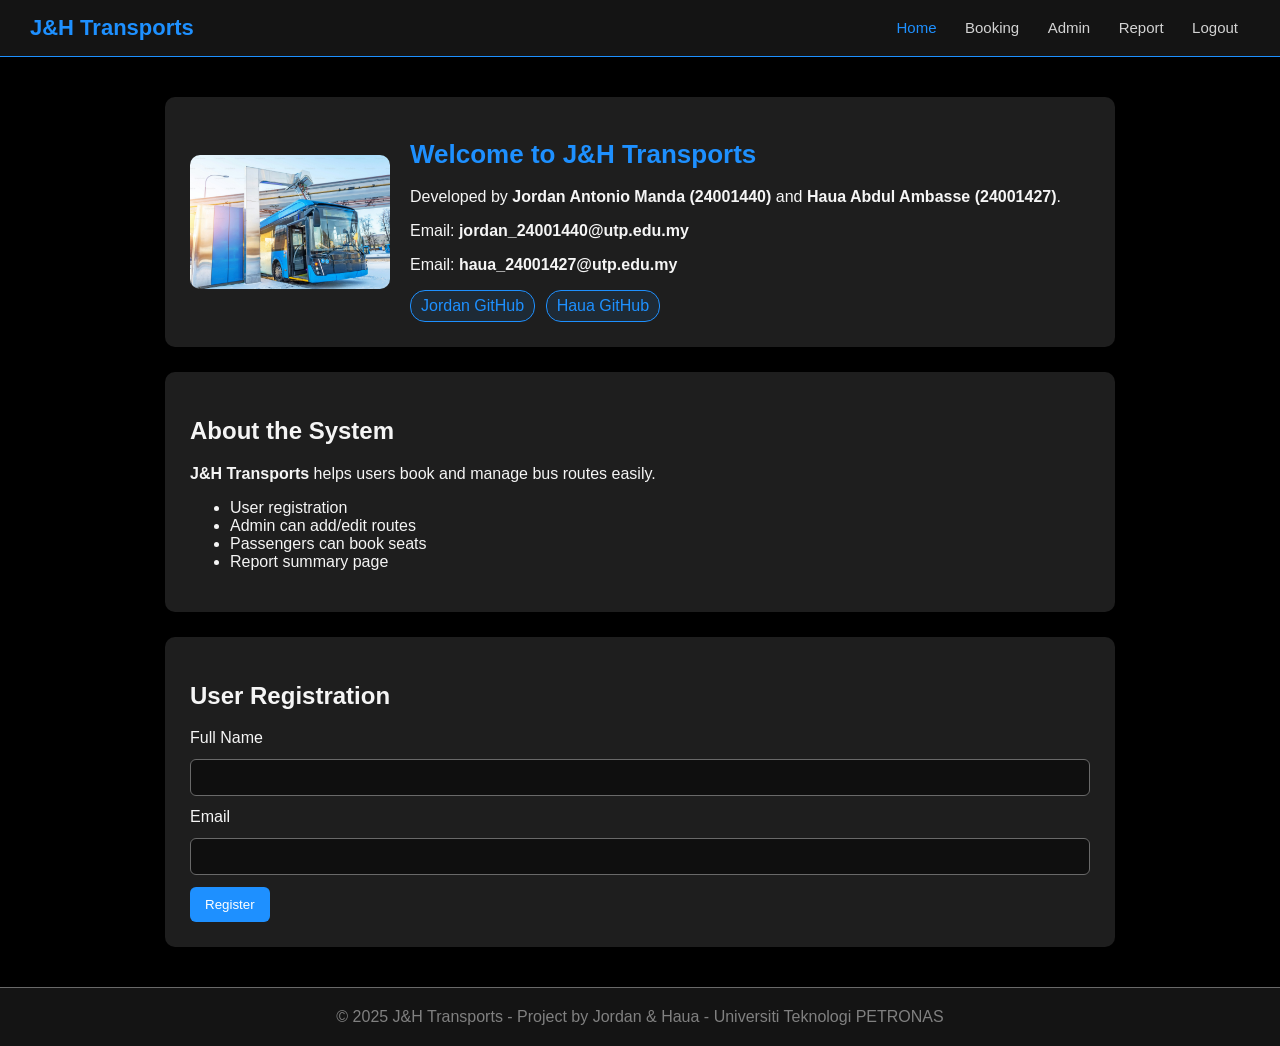
<file: index.html>
<!DOCTYPE html>
<html lang="en">
<head>
  <meta charset="UTF-8">
  <meta name="viewport" content="width=device-width, initial-scale=1.0">
  <title>J&H Transports - Home</title>
  <link rel="stylesheet" href="assets/style/style.css">
</head>
<body>

  <div class="nav">
    <div class="brand">J&H Transports</div>
    <div class="links">
      <a href="index.html" class="active">Home</a>
      <a href="booking.html">Booking</a>
      <a id="adminLink" href="#">Admin</a>
      <a href="report.html">Report</a>
      <a href="#" id="logoutBtn">Logout</a>
    </div>
  </div>

  <div class="container">

    <div class="card hero">
      <img src="assets/images/bus.jpg" class="avatar" alt="Bus Image">

      <div class="hero-right">
        <h1>Welcome to J&H Transports</h1>
        <p>Developed by <b>Jordan Antonio Manda (24001440)</b> and <b>Haua Abdul Ambasse (24001427)</b>.</p>
        <p>Email: <b>jordan_24001440@utp.edu.my</b></p>
        <p>Email: <b>haua_24001427@utp.edu.my</b></p>

        <div class="chips">
          <a class="chip" href="https://github.com/jordankewell99-star">Jordan GitHub</a>
          <a class="chip" href="https://github.com/hauaabdul">Haua GitHub</a>
        </div>
      </div>
    </div>

    <div class="card">
      <h2>About the System</h2>
      <p><b>J&H Transports</b> helps users book and manage bus routes easily.</p>
      <ul>
        <li>User registration</li>
        <li>Admin can add/edit routes</li>
        <li>Passengers can book seats</li>
        <li>Report summary page</li>
      </ul>
    </div>

    <div class="card">
      <h2>User Registration</h2>
      <form id="registerForm">
        <label>Full Name</label>
        <input type="text" id="userName" required>

        <label>Email</label>
        <input type="email" id="userEmail" required>

        <button class="btn" type="submit">Register</button>
      </form>
    </div>

  </div>

  <div class="footer">
    © 2025 J&H Transports - Project by Jordan & Haua - Universiti Teknologi PETRONAS
  </div>

  <script src="assets/js/main.js"></script>
</body>
</html>
</file>
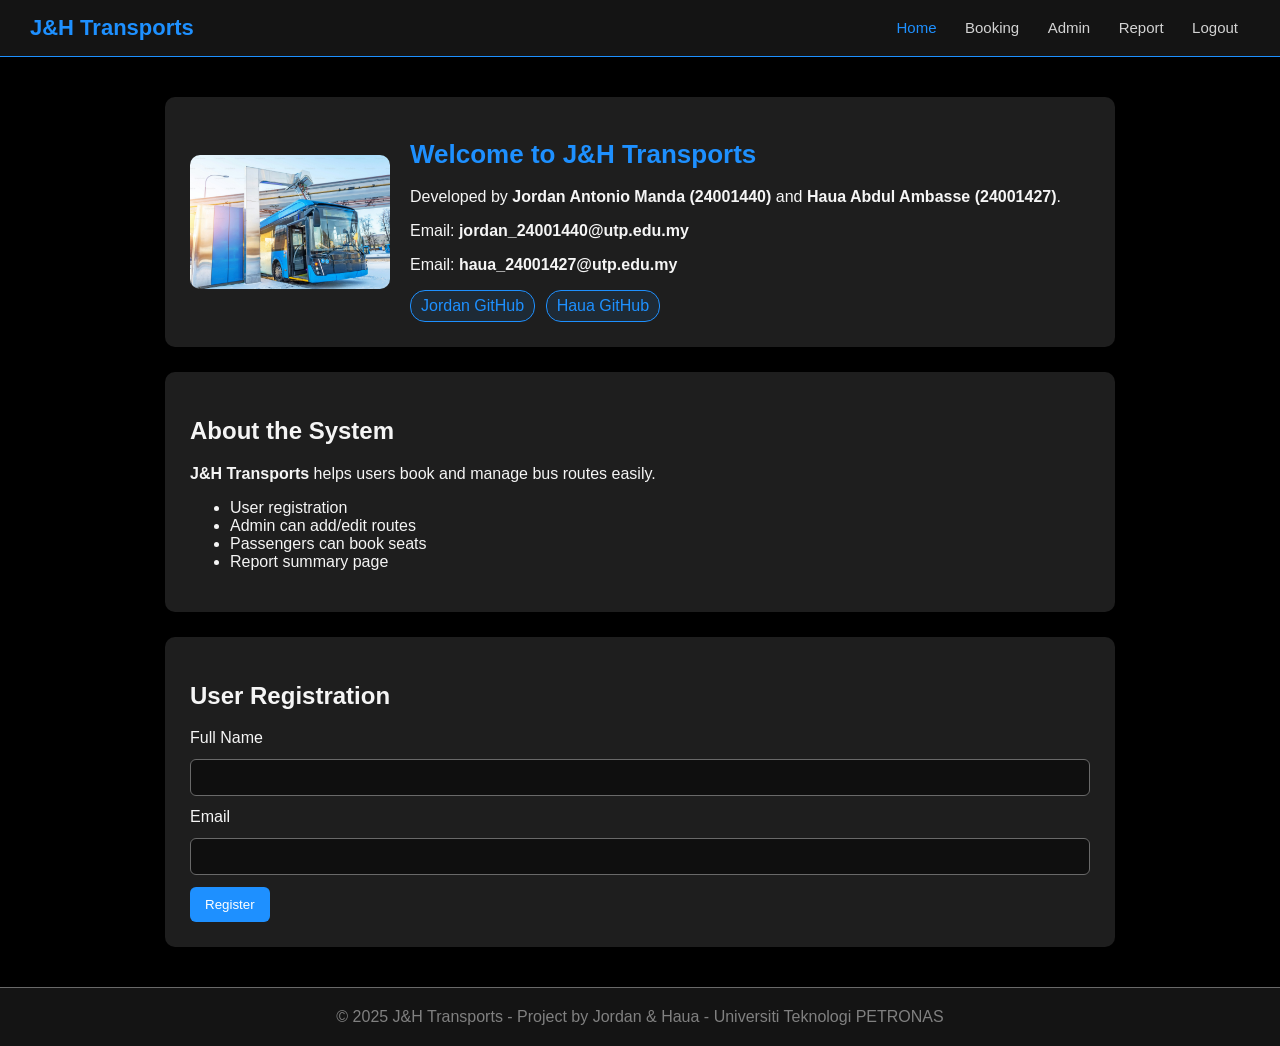
<file: admin.html>
<!DOCTYPE html>
<html lang="en">
<head>
  <meta charset="UTF-8">
  <meta name="viewport" content="width=device-width, initial-scale=1.0">
  <title>Admin - J&H Transports</title>
  <link rel="stylesheet" href="assets/style/style.css">
</head>
<body>

  <div class="nav">
    <div class="brand">J&H Transports</div>
    <div class="links">
      <a href="index.html">Home</a>
      <a href="booking.html">Booking</a>
      <a href="admin.html" class="active">Admin</a>
      <a href="report.html">Report</a>
      <a href="#" id="logoutBtn">Logout</a>
    </div>
  </div>

  <div class="container">

    <div class="card">
      <h2>Admin Page</h2>
      <p style="font-size:14px;color:gray;">Add routes to the system below.</p>

      <form id="routeForm">
        <label>Route Name</label>
        <input type="text" id="routeName" required>

        <label>Departure Time</label>
        <input type="time" id="departureTime" required>

        <label>Arrival Time</label>
        <input type="time" id="arrivalTime" required>

        <label>Max Seats</label>
        <input type="number" id="maxSeats" min="10" max="60" required>

        <label>Price (RM)</label>
        <input type="number" id="price" required>

        <button class="btn" type="submit">Add Route</button>
      </form>
    </div>

    <div class="card">
      <h2>Available Routes</h2>
      <table id="routeTable" border="1" width="100%" style="border-collapse: collapse;">
        <thead>
          <tr>
            <th>Route</th>
            <th>Departure</th>
            <th>Arrival</th>
            <th>Seats</th>
            <th>Price (RM)</th>
          </tr>
        </thead>
        <tbody></tbody>
      </table>
    </div>

  </div>

  <div class="footer">
    © 2025 J&H Transports - Project by Jordan & Haua - Universiti Teknologi PETRONAS
  </div>

  <script src="assets/js/main.js"></script>

</body>
</html>
</file>
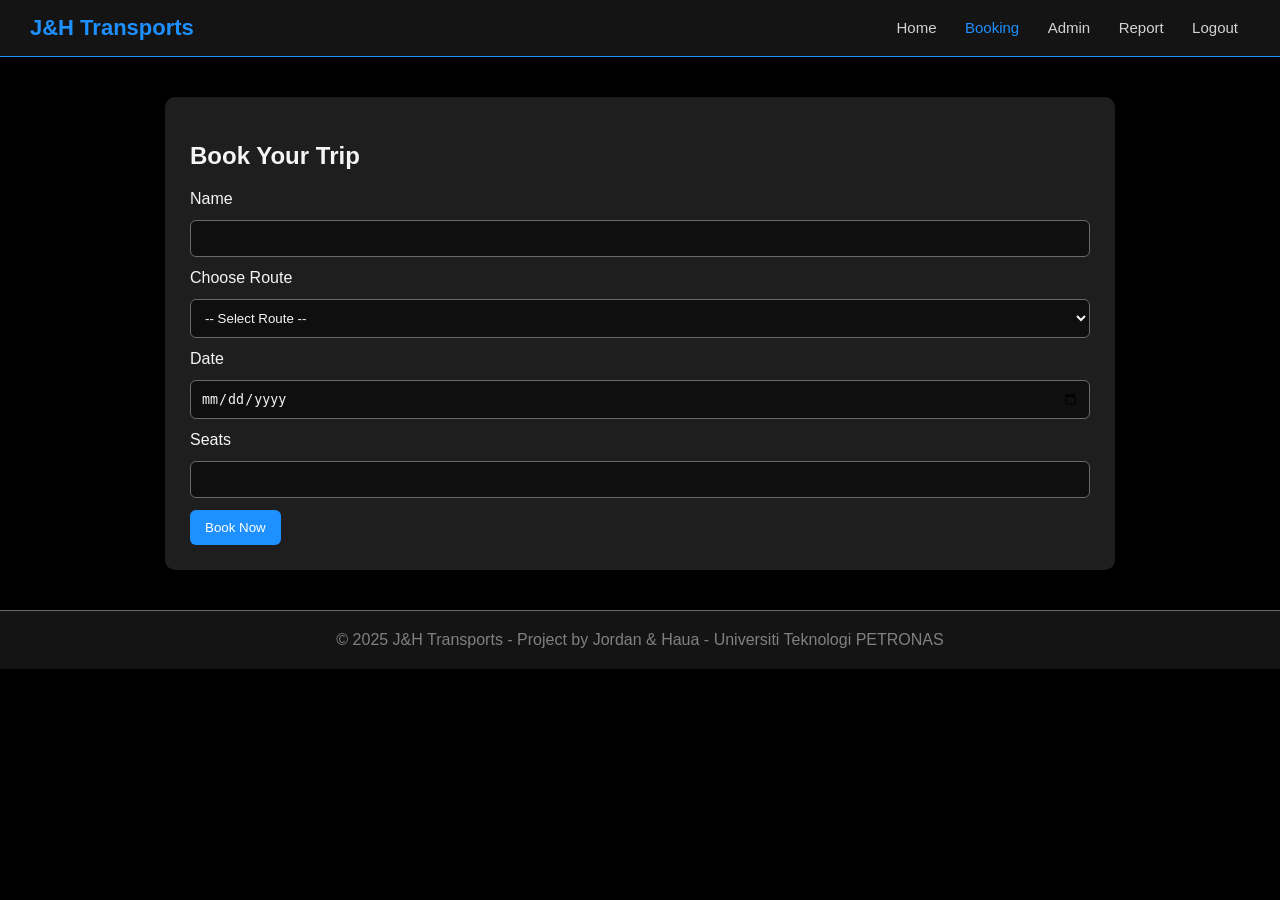
<file: booking.html>
<!DOCTYPE html>
<html lang="en">
<head>
  <meta charset="UTF-8">
  <meta name="viewport" content="width=device-width, initial-scale=1.0">
  <title>Booking - J&H Transports</title>
  <link rel="stylesheet" href="assets/style/style.css">
</head>
<body>

  <div class="nav">
    <div class="brand">J&H Transports</div>
    <div class="links">
      <a href="index.html">Home</a>
      <a href="booking.html" class="active">Booking</a>
      <a id="adminLink" href="#">Admin</a>
      <a href="report.html">Report</a>
      <a href="#" id="logoutBtn">Logout</a>
    </div>
  </div>

  <div class="container">
    <div class="card">
      <h2>Book Your Trip</h2>
      <form id="bookingForm">
        <label>Name</label>
        <input type="text" id="bookName" required>

        <label>Choose Route</label>
        <select id="routeSelect" required></select>

        <label>Date</label>
        <input type="date" id="bookDate" required>

        <label>Seats</label>
        <input type="number" id="bookSeats" min="1" max="10" required>

        <button class="btn" type="submit">Book Now</button>
      </form>
    </div>
  </div>

  <div class="footer">
    © 2025 J&H Transports - Project by Jordan & Haua - Universiti Teknologi PETRONAS
  </div>

  <script src="assets/js/main.js"></script>
</body>
</html>
</file>
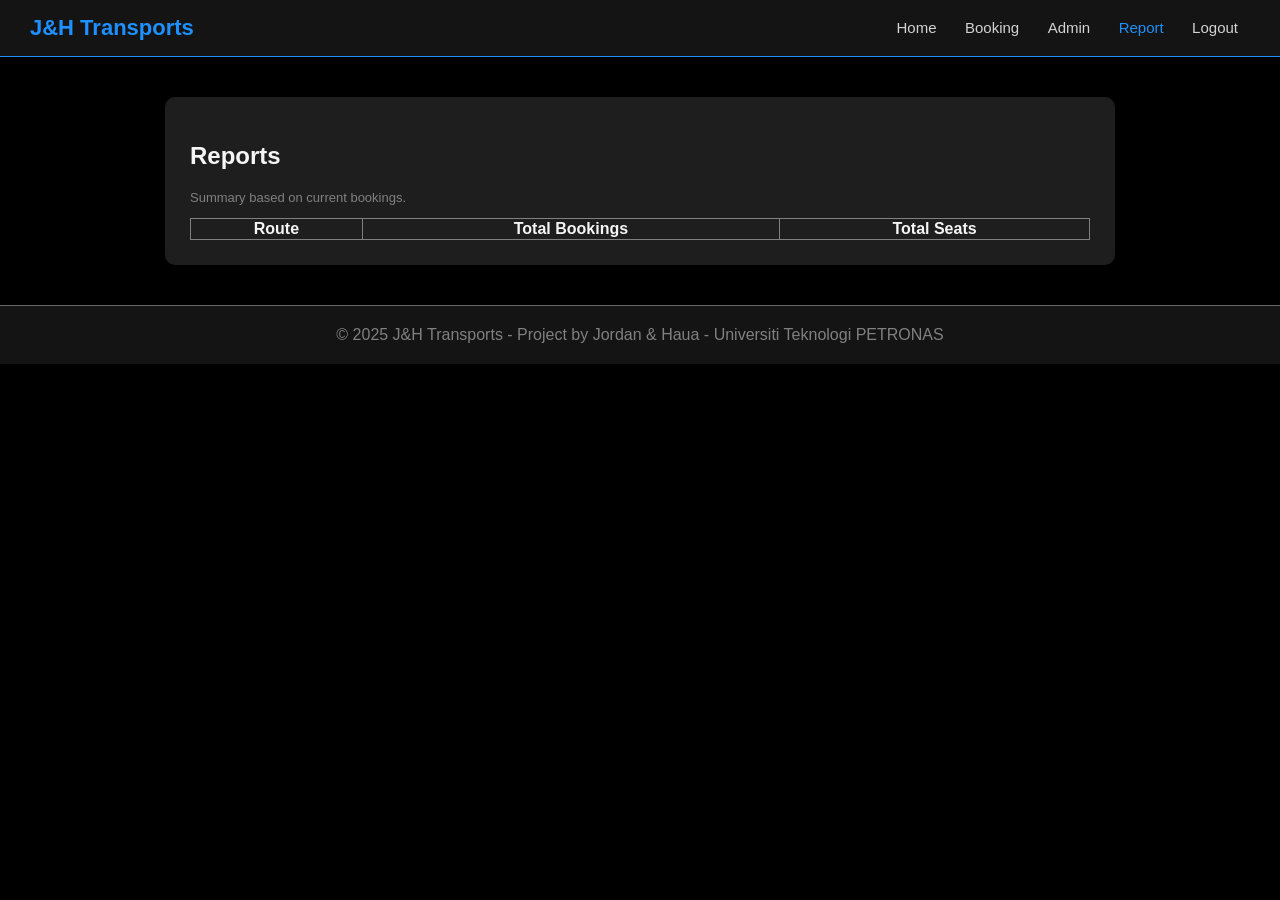
<file: report.html>
<!DOCTYPE html>
<html lang="en">
<head>
  <meta charset="UTF-8">
  <meta name="viewport" content="width=device-width, initial-scale=1.0">
  <title>Report - J&H Transports</title>
  <link rel="stylesheet" href="assets/style/style.css">
</head>
<body>

  <div class="nav">
    <div class="brand">J&H Transports</div>
    <div class="links">
      <a href="index.html">Home</a>
      <a href="booking.html">Booking</a>
      <a id="adminLink" href="#">Admin</a>
      <a href="report.html" class="active">Report</a>
      <a href="#" id="logoutBtn">Logout</a>
    </div>
  </div>

  <div class="container">
    <div class="card">
      <h2>Reports</h2>
      <p style="font-size:13px;color:gray;">Summary based on current bookings.</p>

      <table id="reportTable" border="1" width="100%" style="border-collapse:collapse;">
        <thead>
          <tr>
            <th>Route</th>
            <th>Total Bookings</th>
            <th>Total Seats</th>
          </tr>
        </thead>
        <tbody></tbody>
      </table>

    </div>
  </div>

  <div class="footer">
    © 2025 J&H Transports - Project by Jordan & Haua - Universiti Teknologi PETRONAS
  </div>

  <script src="assets/js/main.js"></script>

</body>
</html>
</file>
<file: assets/style/style.css>
body {
  background-color: black;
  color: whitesmoke;
  font-family: "Poppins", sans-serif;
  margin: 0;
}

.nav {
  background-color: rgb(20, 20, 20);
  display: flex;
  justify-content: space-between;
  align-items: center;
  padding: 15px 30px;
  border-bottom: 1px solid dodgerblue;
}

.brand {
  font-size: 22px;
  font-weight: bold;
  color: dodgerblue;
}

.links a {
  color: lightgray;
  text-decoration: none;
  margin: 0 12px;
  font-size: 15px;
  transition: 0.3s;
}

.links a.active,
.links a:hover {
  color: dodgerblue;
}

.container {
  width: 90%;
  max-width: 950px;
  margin: 40px auto;
}

.card {
  background-color: rgb(30, 30, 30);
  padding: 25px;
  border-radius: 10px;
  margin-bottom: 25px;
  box-shadow: 0 0 8px rgba(0, 0, 0, 0.5);
}

.hero {
  display: flex;
  align-items: center;
  gap: 20px;
}

.avatar {
  width: 200px;
  border-radius: 10px;
}

.hero-right h1 {
  color: dodgerblue;
  font-size: 26px;
}

form {
  display: flex;
  flex-direction: column;
  gap: 12px;
}

input, select {
  padding: 10px;
  border-radius: 6px;
  border: 1px solid dimgray;
  background-color: rgb(15, 15, 15);
  color: whitesmoke;
}

input:focus, select:focus {
  border-color: dodgerblue;
  outline: none;
}

.btn {
  background-color: dodgerblue;
  color: white;
  border: none;
  padding: 10px 15px;
  border-radius: 6px;
  font-weight: 500;
  cursor: pointer;
  width: fit-content;
  transition: 0.3s;
}

.btn:hover {
  background-color: deepskyblue;
  transform: scale(1.03);
}

.chip {
  display: inline-block;
  background-color: rgba(30, 144, 255, 0.1);
  color: dodgerblue;
  border: 1px solid dodgerblue;
  padding: 6px 10px;
  border-radius: 15px;
  margin-right: 6px;
  text-decoration: none;
}

.footer {
  text-align: center;
  padding: 20px;
  border-top: 1px solid dimgray;
  color: gray;
  background-color: rgb(20, 20, 20);
}
</file>
